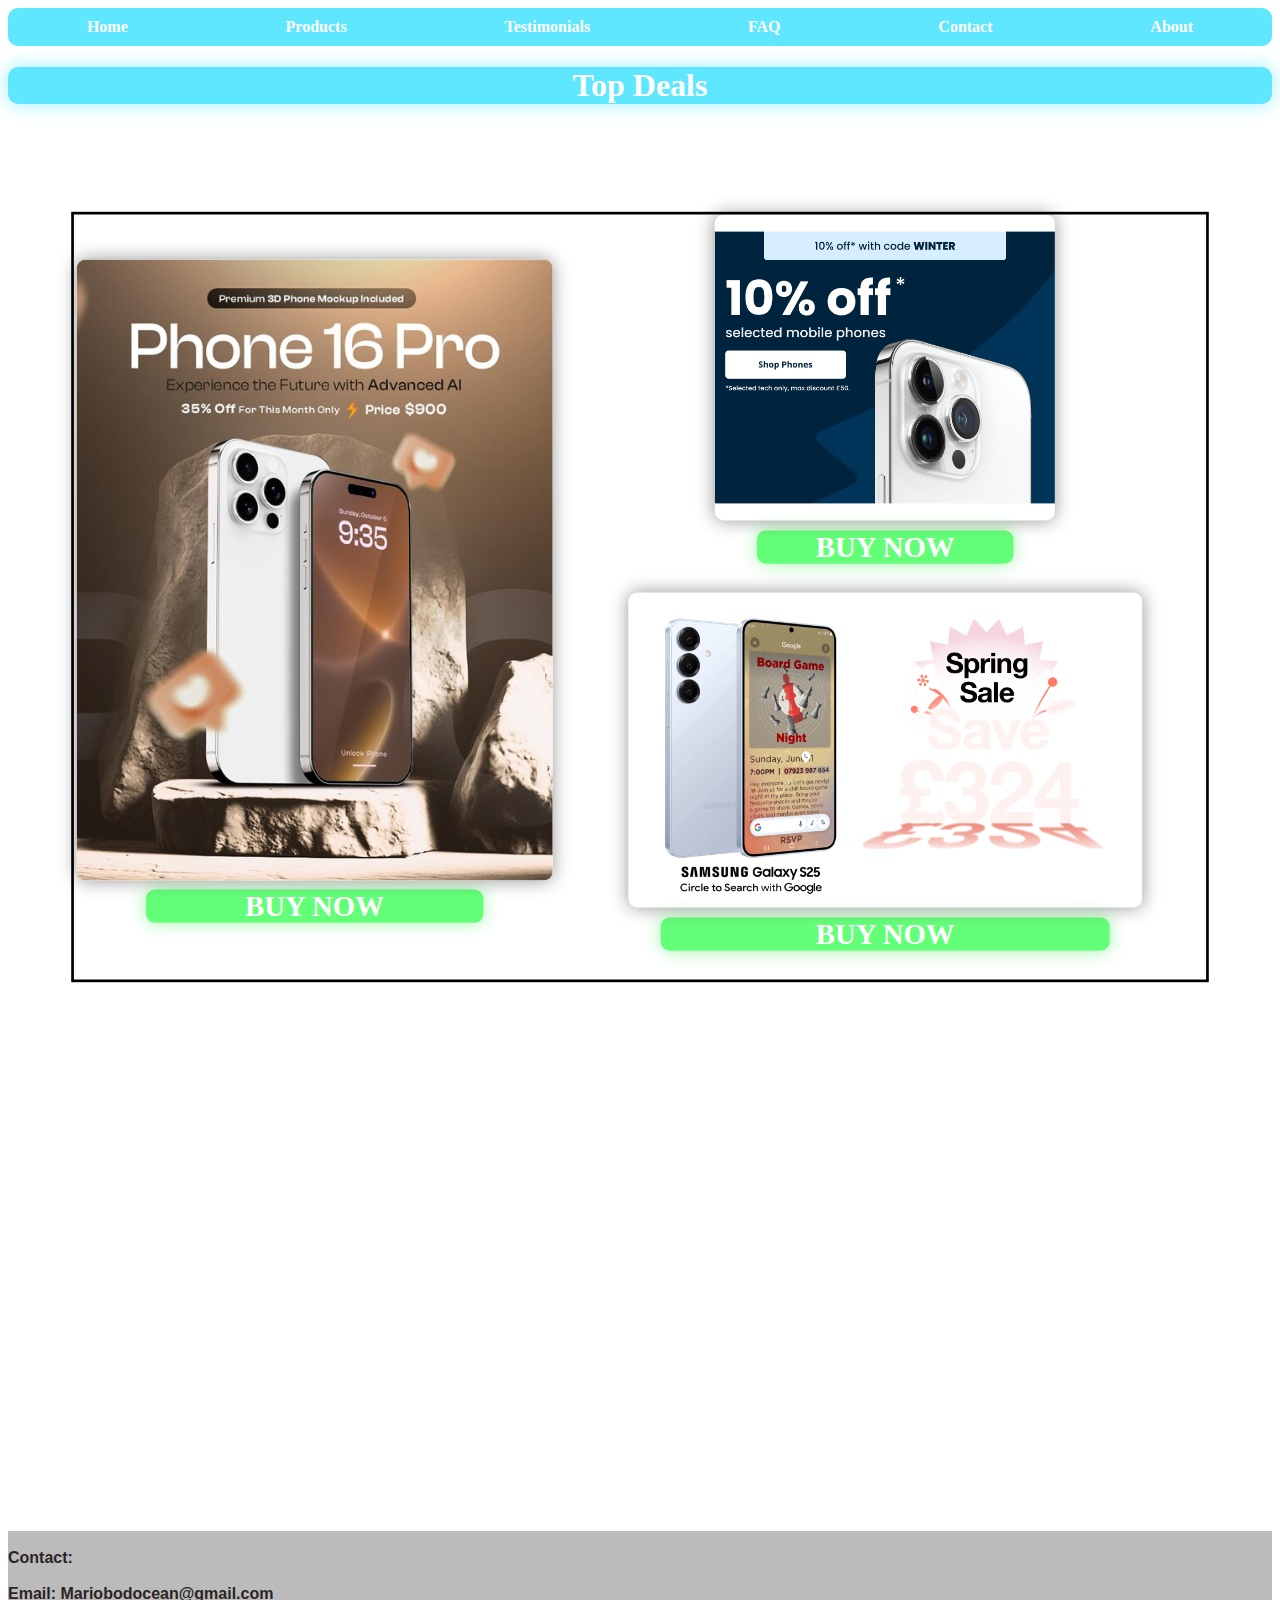
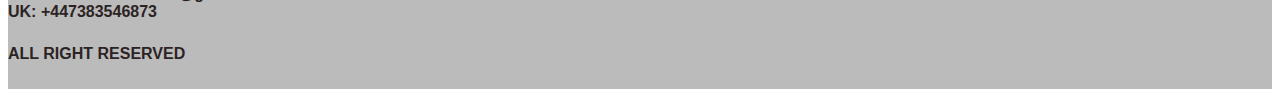
<file: index.html>
<!DOCTYPE html>
<html lang="en">
<head>
    <meta charset="UTF-8">
    <meta name="viewport" content="width=device-width, initial-scale=1.0">
    <link rel="stylesheet" href="index.css">
    <title>MobileWorldStation</title>
</head>
<body>

    <nav class="nav-bar">
        <button class="menu-toggle" onclick="toggleMenu()">☰&nbsp;&nbsp;&nbsp;&nbsp;&nbsp;&nbsp;&nbsp;    Mobile World Station</button>
        <ul class="menu">





          <li><a href="home.html">Home</a></li>
          <li><a href="products.html">Products</a></li>
          <li><a href="testimonials.html">Testimonials</a></li>
          <li><a href="faq.html">FAQ</a></li>
          <li><a href="contact.html">Contact</a></li>
          <li><a href="about.html">About</a></li>




        </ul>

        
      </nav>



      <div class="dealtitle">
        <h1>Top Deals</h1>
      </div>






    


      <div class="maincontainer">  <!-- start of maincontainer -->

        <div class="c1"> <!-- start of c1 -->

          <div class="container1"> <!-- start of container1 -->
          
            <a href="https://example.com">
              <img src="Assets/phone5.jpg" alt="iphone16proAd" class="image1">
          </a>
          
          
          </div> <!-- end of container1 -->
          
          <div class="dealbuynow"> <!-- start of dealbuynow -->
            <h1>BUY NOW</h1>
          </div> <!-- end of dealbuynow -->
          
          
                </div> <!-- end of c1 -->
          
          
          <div class="verticalcontainer"> <!-- start of verticalcontainer -->
          <div class="c2"> <!-- start of c2 -->
          
          <div class="container2">  <!-- start of container2 -->
          
            
            <a href="https://example.com">
              <img src="Assets/phone3.jpg" alt="iphone16proAd" class="image2">
          </a>
          
          </div> <!-- end of c2 -->

          <div class="dealbuynow2">
            <h1>BUY NOW</h1>
          </div> <!-- end of dealbuynow2 -->
          
          </div> <!-- end of container2 -->
          
          
          
          
           
          <div class="c3"> <!-- start of c3 -->

          <div class="container3"> <!-- start of container3 -->
          
            <a href="https://example.com">
              <img src="Assets/phone2.png" alt="iphone16proAd" class="image2">
          </a>
          
          </div> <!-- end of container3 -->
          
          <div class="dealbuynow3">
            <h1>BUY NOW</h1>
            
          </div>   <!-- end of dealbuynow3 -->
          
          </div> <!-- end of c3-->
        </div> <!-- end of verticalcontainer -->

      </div> <!-- end of maincontainer-->

























      

      <div class="footer">
        <p>  
              <br>
            Contact:
              <br>
              <br>
            Email: Mariobodocean@gmail.com
              <br>
             UK: +447383546873

        </p>
        <br>
        <p class="important">ALL RIGHT RESERVED</p>
      </div>













<script> 


  function toggleMenu() {
    const menu = document.querySelector('.menu');
    menu.classList.toggle('show');
  }


</script>

















     <!--smartphone, accessories, refusbrhied phones, top deals-->
</body>
</html>
</file>
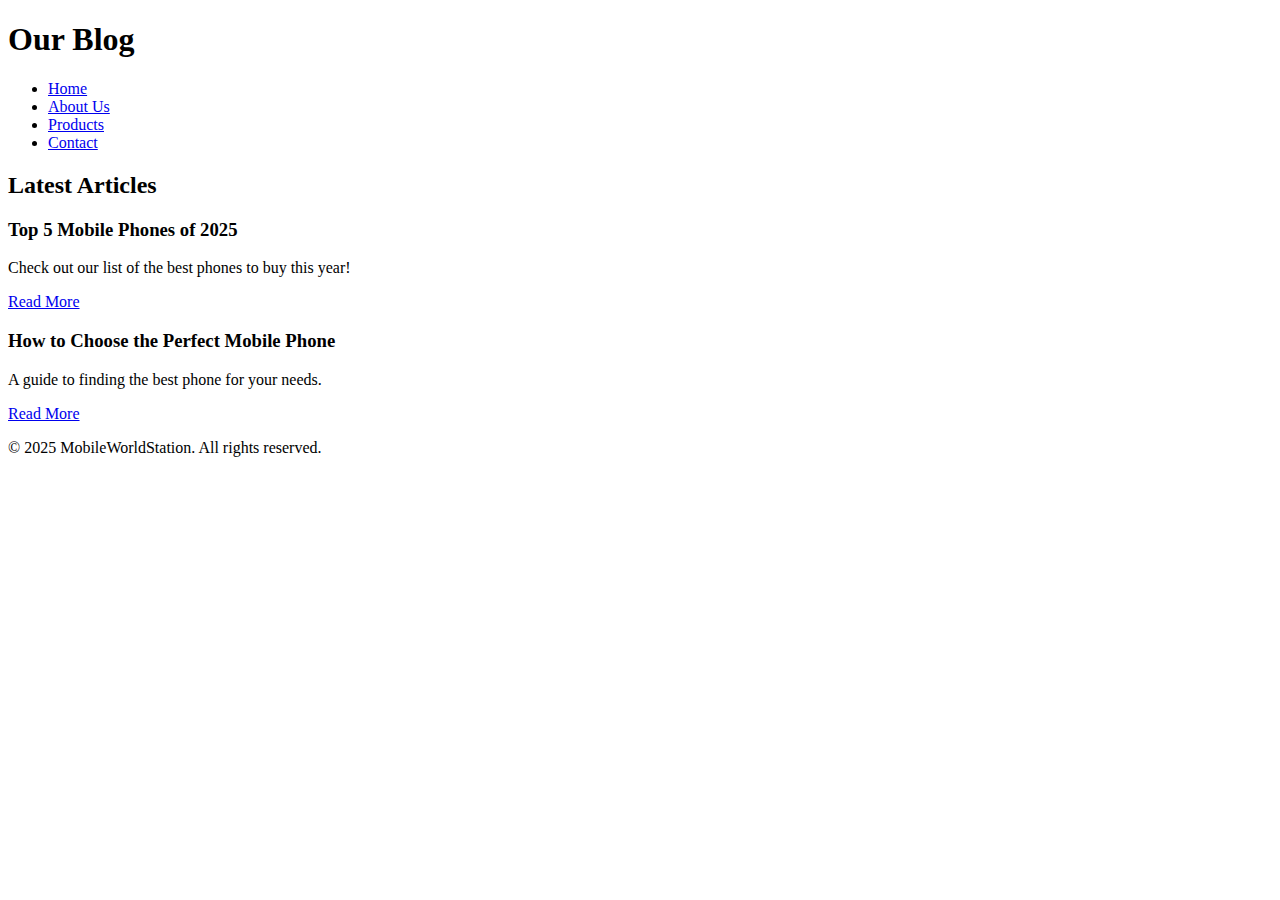
<file: blog.html>
<!DOCTYPE html>
<html lang="en">
<head>
  <meta charset="UTF-8">
  <meta name="viewport" content="width=device-width, initial-scale=1.0">
  <title>Blog - MobileWorldStation</title>
  <link rel="stylesheet" href="style.css">
</head>
<body>
  <header>
    <h1>Our Blog</h1>
    <nav>
      <ul>
        <li><a href="index.html">Home</a></li>
        <li><a href="about.html">About Us</a></li>
        <li><a href="products.html">Products</a></li>
        <li><a href="contact.html">Contact</a></li>
      </ul>
    </nav>
  </header>
  <main>
    <section>
      <h2>Latest Articles</h2>
      <article>
        <h3>Top 5 Mobile Phones of 2025</h3>
        <p>Check out our list of the best phones to buy this year!</p>
        <a href="#">Read More</a>
      </article>
      <article>
        <h3>How to Choose the Perfect Mobile Phone</h3>
        <p>A guide to finding the best phone for your needs.</p>
        <a href="#">Read More</a>
      </article>
    </section>
  </main>
  <footer>
    <p>&copy; 2025 MobileWorldStation. All rights reserved.</p>
  </footer>
</body>
</html>
</file>
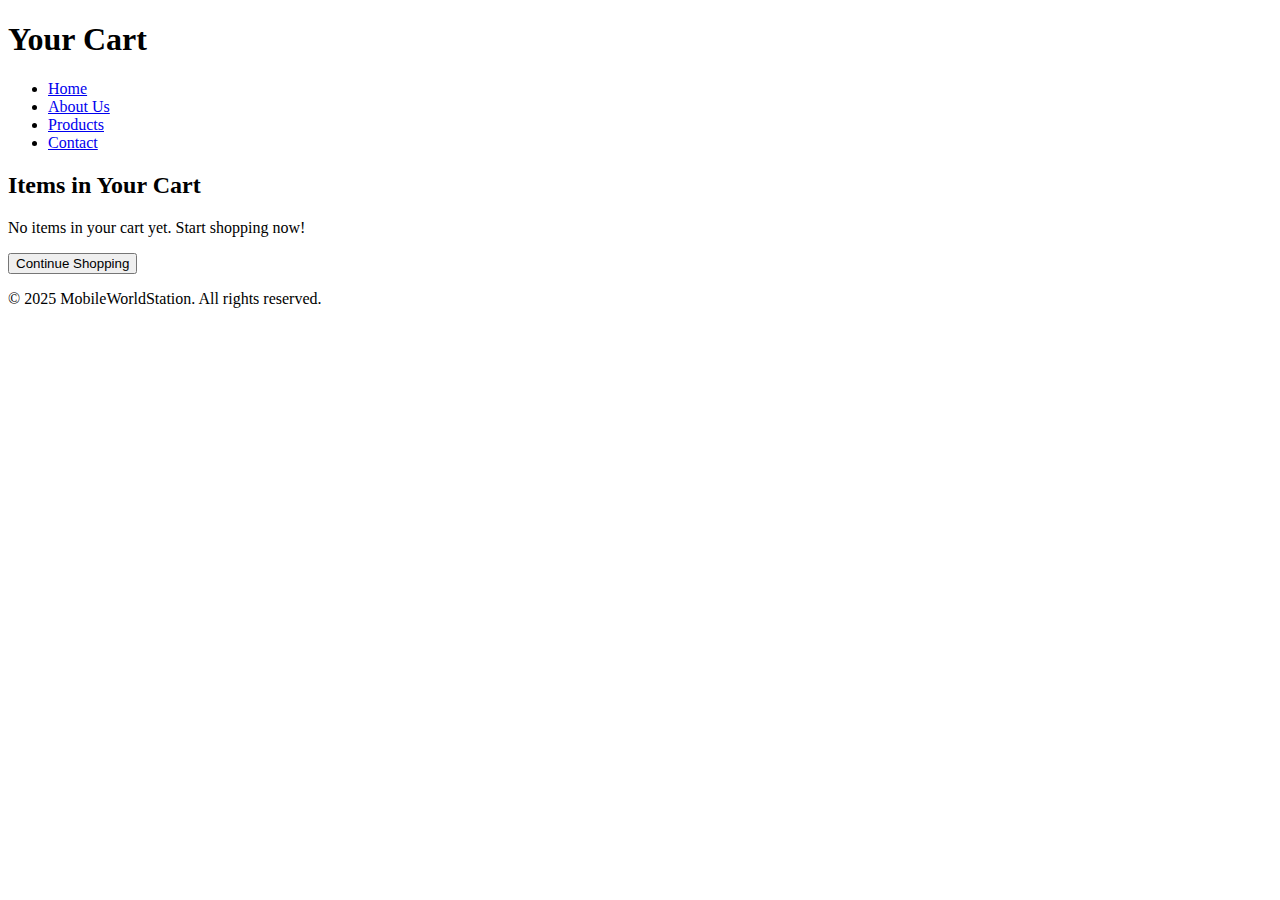
<file: cart.html>
<!DOCTYPE html>
<html lang="en">
<head>
  <meta charset="UTF-8">
  <meta name="viewport" content="width=device-width, initial-scale=1.0">
  <title>Cart - MobileWorldStation</title>
  <link rel="stylesheet" href="style.css">
</head>
<body>
  <header>
    <h1>Your Cart</h1>
    <nav>
      <ul>
        <li><a href="index.html">Home</a></li>
        <li><a href="about.html">About Us</a></li>
        <li><a href="products.html">Products</a></li>
        <li><a href="contact.html">Contact</a></li>
      </ul>
    </nav>
  </header>
  <main>
    <section>
      <h2>Items in Your Cart</h2>
      <p>No items in your cart yet. Start shopping now!</p>
      <button>Continue Shopping</button>
    </section>
  </main>
  <footer>
    <p>&copy; 2025 MobileWorldStation. All rights reserved.</p>
  </footer>
</body>
</html>
</file>
<file: index.css>
body { 

    background-color: #ffffff; 

}  



/* Base styles for the menu */
.menu {
  display: flex;
  list-style-type: none;
  margin: 0;
  padding: 0;
  justify-content: space-around;
  align-items: center;
  flex-direction: column; /* Default: stack items vertically */
  background-color: #00d9ffa1;
  border-radius: 10px;
  padding: 10px 0;
  /* Animation properties */
  max-height: 0; /* Initially hidden */
  overflow: hidden; /* Prevent content from overflowing */
  opacity: 0; /* Fully transparent */
  transition: max-height 0.5s ease, opacity 0.5s ease; /* Smooth transition */

}

.menu a {
  text-decoration: none; /* Remove underlines from links */
  color: white; /* Ensure the text color is visible */

}

.menu.show {
  max-height: 300px; /* Adjust based on the menu's content height */
  opacity: 1; /* Fully visible */

}

.menu-toggle {
  display: none; /* Hidden by default */
  background-color: #00d9ffa1;
  color: white;
  border: none;
  padding: 10px;
  font-size: 20px;
  cursor: pointer;
  border-radius: 5px;

}



/* Responsive styles for smaller screens */
@media only screen and (max-width: 320px) {
  .menu {
    display: flex; /* Ensure the menu is flexbox */
    flex-direction: column; /* Stack items vertically */
    margin-top: 15px;
  }

  .menu-toggle {
    display: block; /* Show the toggle button */
    width: 100%;
    text-align: left;

  }

.menu.show {
  max-height: 300px; /* Adjust based on the menu's content height */
  opacity: 1; /* Fully visible */
}
  .header {
    position: relative; /* Keeps the header in its original position */
    z-index: 1;

    border-radius: 10px;

    background-color: #00d9ffa1; /* Optional: remove background color */
    visibility: visible;
    width: 75%;

    padding: 10px; /* Add some padding for aesthetics */

    margin-top: -65px;
    margin-left: 60px; /* Center the header */
    height: 20px;


  }

  .header h1 {

    color: black;
    font-weight: bold;
    font-family: sans-serif;
    font-size: 22.9px;
    margin-top: 0;
  }

  .footer {
    position: relative; /* Default position */
    width: 100%;
    background-color: #00d9ffa1;
    color: rgb(44, 36, 36);

    padding: 10px 0;
    margin-top: 40%; /* Push the footer to the bottom of the page if content is short */


  }

  .footer p { /* the text of the footer */


    margin-top:  -10px;

    font-family: sans-serif;
    font-weight: 600;


  }

  .important {
    text-align: center;
    margin-bottom: -5px;
    font-size: 15px;
    font-family: monospace;
  }



  .container1 {

    width: 80%;
    height: 300px;
    margin: 0 auto; /* Center the container */
    margin-bottom: 50px;

  }


  .image1 {

    width: 100%;
    height: 100%;
    object-fit: cover; /* Ensure the image covers the entire container */
    border-radius: 10px; /* Optional: add rounded corners */
    box-shadow: 0px 0px 20px rgba(0, 0, 0, 0.4); /* Green glow */
  }

  .c1 {

    height: 380px;
    margin-bottom:  20px;

  }


  .c2 {
    width: 100%;

    height: 300px;
    margin-bottom:  20px;

  }

  .container2 {

    width: 90% !important;
    height: 40%;

    margin: 0 auto; /* Center the container */


  }



  .image2 {

    width: 100%;
    height: 100%;
    object-fit: contain; /* Ensure the image covers the entire container */
    border-radius: 10px; /* Optional: add rounded corners */
    box-shadow: 0px 0px 20px rgba(0, 0, 0, 0.4);

  }



  .c3 {

    height: 220px;
    margin-bottom: 0px;

  }

  .container3 {

    width: 80%;
    height: 210px;

    margin: 0 auto; /* Center the container */

  }



  .image3 {

    width: 100%;
    height: 100%;
    object-fit: contain; /* Ensure the image covers the entire container */
    border-radius: 10px; /* Optional: add rounded corners */
    box-shadow: 0px 0px 20px rgba(0, 0, 0, 0.4);
  }



.dealbuynow {

    background-color:#09ff2aa1 ;
    width: 70%;
    text-align: center;
    margin-left: auto;
    margin-top: -40px;
    margin-right: auto;
    margin-bottom: 65px;
    border-radius: 10px;
    color: white;
    box-shadow: 0px 0px 20px rgba(19, 233, 47, 0.4);


}

.dealbuynow2 {

  background-color:#09ff2aa1 ;
  width: 70%;
  text-align: center;
  margin-left: auto;
  margin-top: -40px;
  margin-right: auto;
  margin-bottom: 65px;
  border-radius: 10px;
  color: white;
  box-shadow: 0px 0px 20px rgba(19, 233, 47, 0.4);


}
.dealbuynow3 {

  background-color:#09ff2aa1 ;
  width: 70%;
  text-align: center;
  margin-left: auto;
  margin-top: -62px;
  margin-right: auto;
  margin-bottom: 65px;
  border-radius: 10px;
  color: white;
  box-shadow: 0px 0px 20px rgba(19, 233, 47, 0.4);


}
 .dealtitle {
  background-color:#00d9ffa1 ;
  width: 100%;
  text-align: center;
  margin-bottom: 65px;
  border-radius: 10px;
  color: white;
  box-shadow: 0px 0px 20px rgba(0, 217, 255, 0.4);
 }

.maincontainer {

  display: flex;
  flex-direction: column;
}

.verticalcontainer {
  display: hidden; /* Hide the vertical container by default */
}

}



@media only screen and (max-width: 375px) {

  .menu {
    display: flex; /* Ensure the menu is flexbox */
    flex-direction: column; /* Stack items vertically */
    margin-top: 15px;
  }

  .menu-toggle {
    display: block; /* Show the toggle button */
    width: 100%;
    text-align: left;

  }

.menu.show {
  max-height: 300px; /* Adjust based on the menu's content height */
  opacity: 1; /* Fully visible */
}
  .header {
    position: relative; /* Keeps the header in its original position */
    z-index: 1;

    border-radius: 10px;

    background-color: #00d9ffa1; /* Optional: remove background color */
    visibility: visible;
    width: 75%;

    padding: 10px; /* Add some padding for aesthetics */

    margin-top: -65px;
    margin-left: 60px; /* Center the header */
    height: 20px


  }

  .header h1 {

    color: black;
    font-weight: bold;
    font-family: sans-serif;
    font-size: 22.9px;
    margin-top: 0;
  }

  .footer {
    position: relative; /* Default position */
    width: 100%;
    background-color: #00d9ffa1;
    color: rgb(44, 36, 36);

    padding: 10px 0;
    margin-top: 40%; /* Push the footer to the bottom of the page if content is short */


  }

  .footer p { /* the text of the footer */


    margin-top:  -10px;

    font-family: sans-serif;
    font-weight: 600;


  }

  .important {
    text-align: center;
    margin-bottom: -5px;
    font-size: 15px;
    font-family: monospace;
  }



  .container1 {

    width: 80%;
    height: 300px;
    margin: 0 auto; /* Center the container */
    margin-bottom: 50px;

  }


  .image1 {

    width: 100%;
    height: 100%;
    object-fit: cover; /* Ensure the image covers the entire container */
    border-radius: 10px; /* Optional: add rounded corners */
    box-shadow: 0px 0px 20px rgba(0, 0, 0, 0.4); /* Green glow */
  }

  .c1 {

    height: 380px;
    margin-bottom:  20px;
  }


  .c2 {

    width: 100%;
    height: 300px;
    margin-bottom:  20px;

  }

  .container2 {


    height: 250px;
    width: 50%;
    margin: 0 auto; /* Center the container */


  }



  .image2 {

    width: 100%;
    height: 100%;
    object-fit: contain;  /* Ensure the image covers the entire container */
    border-radius: 10px; /* Optional: add rounded corners */
    box-shadow: 0px 0px 20px rgba(0, 0, 0, 0.4);


  }



  .c3 {

    height: 270px;
    margin-bottom: 0px;
  }

  .container3 {

    width: 80%;
    height: 210px;

    margin: 0 auto; /* Center the container */

  }



  .image3 {

    width: 100%;
    height: 100%;
    object-fit: contain; /* Ensure the image covers the entire container */
    border-radius: 10px; /* Optional: add rounded corners */
    box-shadow: 0px 0px 20px rgba(0, 0, 0, 0.4);
  }



.dealbuynow {

    background-color:#09ff2aa1 ;
    width: 70%;
    text-align: center;
    margin-left: auto;
    margin-top: -40px;
    margin-right: auto;
    margin-bottom: 65px;
    border-radius: 10px;
    color: white;
    box-shadow: 0px 0px 20px rgba(19, 233, 47, 0.4);


}

.dealbuynow2 {

  background-color:#09ff2aa1 ;
  width: 70%;
  text-align: center;
  margin-left: auto;
  margin-top: -10px;
  margin-right: auto;
  margin-bottom: 65px;
  border-radius: 10px;
  color: white;
  box-shadow: 0px 0px 20px rgba(19, 233, 47, 0.4);


}
.dealbuynow3 {

  background-color:#09ff2aa1 ;
  width: 70%;
  text-align: center;
  margin-left: auto;
  margin-top: -10px;
  margin-right: auto;
  margin-bottom: 65px;
  border-radius: 10px;
  color: white;
  box-shadow: 0px 0px 20px rgba(19, 233, 47, 0.4);


}
 .dealtitle {
  background-color:#00d9ffa1 ;
  width: 100%;
  text-align: center;
  margin-bottom: 65px;
  border-radius: 10px;
  color: white;
  box-shadow: 0px 0px 20px rgba(0, 217, 255, 0.4);
 }




 .maincontainer {

  display: flex;
  flex-direction: column;
}


.verticalcontainer {
  display: hidden; /* Hide the vertical container by default */
}


}









@media only screen and (max-width: 430px) {

  .menu {
    display: flex; /* Ensure the menu is flexbox */
    flex-direction: column; /* Stack items vertically */
    margin-top: 15px;
  }

  .menu-toggle {
    display: block; /* Show the toggle button */
    width: 100%;
    text-align: left;

  }

.menu.show {
  max-height: 300px; /* Adjust based on the menu's content height */
  opacity: 1; /* Fully visible */
}
  .header {
    position: relative; /* Keeps the header in its original position */
    z-index: 1;

    border-radius: 10px;

    background-color: #00d9ffa1; /* Optional: remove background color */
    visibility: visible;
    width: 75%;

    padding: 10px; /* Add some padding for aesthetics */

    margin-top: -65px;
    margin-left: 60px; /* Center the header */
    height: 20px


  }

  .header h1 {

    color: black;
    font-weight: bold;
    font-family: sans-serif;
    font-size: 22.9px;
    margin-top: 0;
  }

  .footer {
    position: relative; /* Default position */
    width: 100%;
    background-color: #00d9ffa1;
    color: rgb(44, 36, 36);

    padding: 10px 0;
    margin-top: 40%; /* Push the footer to the bottom of the page if content is short */


  }

  .footer p { /* the text of the footer */


    margin-top:  -10px;

    font-family: sans-serif;
    font-weight: 600;


  }

  .important {
    text-align: center;
    margin-bottom: -5px;
    font-size: 15px;
    font-family: monospace;
  }



  .container1 {

    width: 80%;
    height: 300px;
    margin: 0 auto; /* Center the container */
    margin-bottom: 50px;

  }


  .image1 {

    width: 100%;
    height: 100%;
    object-fit: cover; /* Ensure the image covers the entire container */
    border-radius: 10px; /* Optional: add rounded corners */
    box-shadow: 0px 0px 20px rgba(0, 0, 0, 0.4); /* Green glow */
  }

  .c1 {

    height: 380px;
    margin-bottom:  20px;
  }


  .c2 {


    margin-bottom:  20px;
  }

  .container2 {

    width: 90%;
    height: 240px;

    margin: 0 auto; /* Center the container */


  }



  .image2 {

    width: 100%;
    height: 100%;
    object-fit: cover;  /* Ensure the image covers the entire container */
    border-radius: 10px; /* Optional: add rounded corners */
    box-shadow: 0px 0px 20px rgba(0, 0, 0, 0.4);

  }



  .c3 {

    height: 270px;
    margin-bottom: 0px;
  }

  .container3 {

    width: 80%;
    height: 210px;

    margin: 0 auto; /* Center the container */

  }



  .image3 {

    width: 100%;
    height: 100%;
    object-fit: contain; /* Ensure the image covers the entire container */
    border-radius: 10px; /* Optional: add rounded corners */
    box-shadow: 0px 0px 20px rgba(0, 0, 0, 0.4);
  }



.dealbuynow {

    background-color:#09ff2aa1 ;
    width: 70%;
    text-align: center;
    margin-left: auto;
    margin-top: -40px;
    margin-right: auto;
    margin-bottom: 65px;
    border-radius: 10px;
    color: white;
    box-shadow: 0px 0px 20px rgba(19, 233, 47, 0.4);


}

.dealbuynow2 {

  background-color:#09ff2aa1 ;
  width: 70%;
  text-align: center;
  margin-left: auto;
  margin-top: -10px;
  margin-right: auto;
  margin-bottom: 65px;
  border-radius: 10px;
  color: white;
  box-shadow: 0px 0px 20px rgba(19, 233, 47, 0.4);


}
.dealbuynow3 {

  background-color:#09ff2aa1 ;
  width: 70%;
  text-align: center;
  margin-left: auto;
  margin-top: -10px;
  margin-right: auto;
  margin-bottom: 65px;
  border-radius: 10px;
  color: white;
  box-shadow: 0px 0px 20px rgba(19, 233, 47, 0.4);


}
 .dealtitle {
  background-color:#00d9ffa1 ;
  width: 100%;
  text-align: center;
  margin-bottom: 65px;
  border-radius: 10px;
  color: white;
  box-shadow: 0px 0px 20px rgba(0, 217, 255, 0.4);
 }


 .maincontainer {

  display: flex;
  flex-direction: column;
}
.verticalcontainer {
  display: hidden; /* Hide the vertical container by default */
}

   }


   @media only screen and (min-width: 426px) and (max-width: 768px)  {


    .menu {
      display: flex; /* Ensure the menu is flexbox */
      flex-direction: column; /* Stack items vertically */
      margin-top: 15px;
    }

    .menu-toggle {
      display: block; /* Show the toggle button */
      width: 100%;
      text-align: left;

    }

  .menu.show {
    max-height: 300px; /* Adjust based on the menu's content height */
    opacity: 1; /* Fully visible */
  }
    .header {
      position: relative; /* Keeps the header in its original position */
      z-index: 1;

      border-radius: 10px;

      background-color: #00d9ffa1; /* Optional: remove background color */
      visibility: visible;
      width: 75%;

      padding: 10px; /* Add some padding for aesthetics */

      margin-top: -65px;
      margin-left: 60px; /* Center the header */
      height: 20px


    }

    .header h1 {

      color: black;
      font-weight: bold;
      font-family: sans-serif;
      font-size: 22.9px;
      margin-top: 0;
    }

    .footer {
      position: relative; /* Default position */
      width: 100%;
      background-color: #00d9ffa1;
      color: rgb(44, 36, 36);

      padding: 10px 0;
      margin-top: 40%; /* Push the footer to the bottom of the page if content is short */


    }

    .footer p { /* the text of the footer */


      margin-top:  -10px;

      font-family: sans-serif;
      font-weight: 600;


    }

    .important {
      text-align: center;
      margin-bottom: -5px;
      font-size: 15px;
      font-family: monospace;
    }



    .container1 {

      width: 80%;
      height: px;
      margin: 0 auto; /* Center the container */
      margin-bottom: 50px;

    }


    .image1 {

      width: 100%;
      height: 100%;
      object-fit: cover; /* Ensure the image covers the entire container */
      border-radius: 10px; /* Optional: add rounded corners */
      box-shadow: 0px 0px 20px rgba(0, 0, 0, 0.4); /* Green glow */
    }

    .c1 {

      height: 730px;
      margin-bottom:  100px;
    }


    .c2 {


      margin-bottom:  100px;

      height: 620px;
    }

    .container2 {

      width: 87%;
      height: 520px;

      margin: 0 auto; /* Center the container */


    }



    .image2 {

      width: 100%;
      height: 100%;
      object-fit: contain;  /* Ensure the image covers the entire container */
      border-radius: 10px; /* Optional: add rounded corners */
      box-shadow: 0px 0px 20px rgba(0, 0, 0, 0.4);

    }



    .c3 {

      height: 600px;
      margin-bottom: 0px;
    }

    .container3 {

      width: 80%;
      height: 500px;

      margin: 0 auto; /* Center the container */

    }



    .image3 {

      width: 100%;
      height: 100%;
      object-fit: contain; /* Ensure the image covers the entire container */
      border-radius: 10px; /* Optional: add rounded corners */
      box-shadow: 0px 0px 20px rgba(0, 0, 0, 0.4);
    }



  .dealbuynow {

      background-color:#09ff2aa1 ;
      width: 70%;
      text-align: center;
      margin-left: auto;
      margin-top: -40px;
      margin-right: auto;
      margin-bottom: 65px;
      border-radius: 10px;
      color: white;
      box-shadow: 0px 0px 20px rgba(19, 233, 47, 0.4);


  }

  .dealbuynow2 {

    background-color:#09ff2aa1 ;
    width: 70%;
    text-align: center;
    margin-left: auto;
    margin-top: -10px;
    margin-right: auto;
    margin-bottom: 65px;
    border-radius: 10px;
    color: white;
    box-shadow: 0px 0px 20px rgba(19, 233, 47, 0.4);


  }
  .dealbuynow3 {

    background-color:#09ff2aa1 ;
    width: 70%;
    text-align: center;
    margin-left: auto;
    margin-top: -10px;
    margin-right: auto;
    margin-bottom: 65px;
    border-radius: 10px;
    color: white;
    box-shadow: 0px 0px 20px rgba(19, 233, 47, 0.4);


  }
   .dealtitle {
    background-color:#00d9ffa1 ;
    width: 100%;
    text-align: center;
    margin-bottom: 65px;
    border-radius: 10px;
    color: white;
    box-shadow: 0px 0px 20px rgba(0, 217, 255, 0.4);
   }

   .maincontainer {

    display: flex;
    flex-direction: column;

  }
  .verticalcontainer {
    display: hidden; /* Hide the vertical container by default */
  }

  }



/* Styles for larger screens */
@media only screen and (min-width: 769px) and (max-width: 1024px) {
  .menu {
    display: flex; /* Ensure the menu is flexbox */
    flex-direction: row; /* Arrange items horizontally */
    justify-content: space-around; /* Space items evenly */
    max-height: none; /* Remove height restriction */
    opacity: 1; /* Fully visible */
    background-color: #00d9ffa1; /* Optional: remove background color */
    padding: 1; /* Optional: remove padding */
  }




  .menu a {
    text-decoration: none; /* Remove underlines from links */
    color: white; /* Ensure the text color is visible */
    font-weight: bold;
  }



  .menu-toggle {
    display: none; /* Hide the toggle button */


  }
  .header {
    border-style: solid;
    visibility: hidden;
  }

  .container1 {

    width: 99%;
    height: 92%;
    margin: 0 auto; /* Center the container */
    margin-bottom: 50px;

  }


  .image1 {

    width: 100%;
    height: 100%;
    object-fit: cover; /* Ensure the image covers the entire container */
    border-radius: 10px; /* Optional: add rounded corners */
    box-shadow: 0px 0px 20px rgba(0, 0, 0, 0.4); /* Green glow */
  }

  .c1 {

    height: 750px;

    width: 60%;
    scale: 1;
  }


  .c2 {

    width: 100%;


    height: 380px;
    margin-bottom: 40px;
  }

  .container2 {

    width: 74.5%;
    height: 340px;

    margin: 0 auto; /* Center the container */


    scale: 1;
  }



  .image2 {

    width: 100%;
    height: 100%;
    object-fit: contain;  /* Ensure the image covers the entire container */
    border-radius: 10px; /* Optional: add rounded corners */
    box-shadow: 0px 0px 20px rgba(0, 0, 0, 0.4);

  }



  .c3 {

    height: 430px;
    width: 100%;
  }

  .container3 {

    width: 100%;
    height: 350px;

    margin: 0 auto; /* Center the container */

  }



  .image3 {

    width: 100%;
    height: 100%;
    object-fit: contain; /* Ensure the image covers the entire container */
    border-radius: 10px; /* Optional: add rounded corners */
    box-shadow: 0px 0px 20px rgba(0, 0, 0, 0.4);
  }



.dealbuynow {

    background-color:#09ff2aa1 ;
    width: 70%;
    text-align: center;
    margin-left: auto;
    margin-top: -40px;
    margin-right: auto;
    margin-bottom: 65px;
    border-radius: 10px;
    color: white;
    box-shadow: 0px 0px 20px rgba(19, 233, 47, 0.4);


}

.dealbuynow2 {

  background-color:#09ff2aa1 ;
  width: 80%;
  text-align: center;
  margin-left: auto;
  margin-top: -10px;
  margin-right: auto;
  margin-bottom: 65px;
  border-radius: 10px;
  color: white;
  box-shadow: 0px 0px 20px rgba(19, 233, 47, 0.4);

}
.dealbuynow3 {

  background-color:#09ff2aa1 ;
  width: 70%;
  text-align: center;
  margin-left: auto;
  margin-top: -10px;
  margin-right: auto;
  margin-bottom: 65px;
  border-radius: 10px;
  color: white;
  box-shadow: 0px 0px 20px rgba(19, 233, 47, 0.4);


}

.dealtitle {
  background-color:#00d9ffa1 ;
  width: 100%;
  text-align: center;
  margin-bottom: 65px;
  border-radius: 10px;
  color: white;
  box-shadow: 0px 0px 20px rgba(0, 217, 255, 0.4);
 }
 .maincontainer {

  display: flex;
  justify-content: space-around;
  align-items: center;
  gap: 10px;
  scale: 0.9;

 .verticalcontainer {

  display: flex; /* Show the vertical container */
  flex-direction: column; /* Stack items vertically */
  width: 80%;
  align-items: center;


}
 }
.footer {
  position: relative; /* Default position */
  width: 100%;
  background-color: #bbbbbb;
  color: rgb(44, 36, 36);

  padding: 10px 0;
  margin-top: 40%; /* Push the footer to the bottom of the page if content is short */


}

.footer p { /* the text of the footer */


  margin-top:  -10px;

  font-family: sans-serif;
  font-weight: 600;


}

}

@media only screen and (min-width: 1025px) and (max-width: 1440px) {



  .menu {
    display: flex; /* Ensure the menu is flexbox */
    flex-direction: row; /* Arrange items horizontally */
    justify-content: space-around; /* Space items evenly */
    max-height: none; /* Remove height restriction */
    opacity: 1; /* Fully visible */
    background-color: #00d9ffa1; /* Optional: remove background color */
    padding: 1; /* Optional: remove padding */
  }




  .menu a {
    text-decoration: none; /* Remove underlines from links */
    color: white; /* Ensure the text color is visible */
    font-weight: bold;
  }



  .menu-toggle {
    display: none; /* Hide the toggle button */


  }
  .header {
    border-style: solid;
    visibility: hidden;
  }

  .container1 {

    width: 99%;
    height: 92%;
    margin: 0 auto; /* Center the container */
    margin-bottom: 50px;

  }


  .image1 {

    width: 100%;
    height: 100%;
    object-fit: cover; /* Ensure the image covers the entire container */
    border-radius: 10px; /* Optional: add rounded corners */
    box-shadow: 0px 0px 20px rgba(0, 0, 0, 0.4); /* Green glow */
  }

  .c1 {

    height: 750px;

    width: 60%;
    scale: 1;
  }


  .c2 {

    width: 100%;


    height: 380px;
    margin-bottom: 40px;
  }

  .container2 {

    width: 53%;
    height: 340px;

    margin: 0 auto; /* Center the container */


    scale: 1;
  }



  .image2 {

    width: 100%;
    height: 100%;
    object-fit: contain;  /* Ensure the image covers the entire container */
    border-radius: 10px; /* Optional: add rounded corners */
    box-shadow: 0px 0px 20px rgba(0, 0, 0, 0.4);

  }



  .c3 {

    height: 430px;
    width: 100%;
  }

  .container3 {

    width: 80%;
    height: 350px;

    margin: 0 auto; /* Center the container */

  }



  .image3 {

    width: 100%;
    height: 100%;
    object-fit: contain; /* Ensure the image covers the entire container */
    border-radius: 10px; /* Optional: add rounded corners */
    box-shadow: 0px 0px 20px rgba(0, 0, 0, 0.4);
  }



.dealbuynow {

    background-color:#09ff2aa1 ;
    width: 70%;
    text-align: center;
    margin-left: auto;
    margin-top: -40px;
    margin-right: auto;
    margin-bottom: 65px;
    border-radius: 10px;
    color: white;
    box-shadow: 0px 0px 20px rgba(19, 233, 47, 0.4);


}

.dealbuynow2 {

  background-color:#09ff2aa1 ;
  width: 40%;
  text-align: center;
  margin-left: auto;
  margin-top: -10px;
  margin-right: auto;
  margin-bottom: 65px;
  border-radius: 10px;
  color: white;
  box-shadow: 0px 0px 20px rgba(19, 233, 47, 0.4);

}
.dealbuynow3 {

  background-color:#09ff2aa1 ;
  width: 70%;
  text-align: center;
  margin-left: auto;
  margin-top: -10px;
  margin-right: auto;
  margin-bottom: 65px;
  border-radius: 10px;
  color: white;
  box-shadow: 0px 0px 20px rgba(19, 233, 47, 0.4);


}

.dealtitle {
  background-color:#00d9ffa1 ;
  width: 100%;
  text-align: center;
  margin-bottom: 65px;
  border-radius: 10px;
  color: white;
  box-shadow: 0px 0px 20px rgba(0, 217, 255, 0.4);
 }
 .maincontainer {

  display: flex;
  justify-content: space-around;
  align-items: center;
  gap: 10px;
  border-style: solid;
  scale: 0.9;
 }

 .verticalcontainer {

  display: flex; /* Show the vertical container */
  flex-direction: column; /* Stack items vertically */
  width: 80%;
  align-items: center;


}

.footer {
  position: relative; /* Default position */
  width: 100%;
  background-color: #bbbbbb;
  color: rgb(44, 36, 36);

  padding: 10px 0;
  margin-top: 40%; /* Push the footer to the bottom of the page if content is short */


}

.footer p { /* the text of the footer */


  margin-top:  -10px;

  font-family: sans-serif;
  font-weight: 600;


}






}


@media only screen and (min-width: 1441px) and (max-width: 2560px) { 





  .menu {
    display: flex; /* Ensure the menu is flexbox */
    flex-direction: row; /* Arrange items horizontally */
    justify-content: space-around; /* Space items evenly */
    max-height: none; /* Remove height restriction */
    opacity: 1; /* Fully visible */
    background-color: #00d9ffa1; /* Optional: remove background color */
    padding: 1; /* Optional: remove padding */
  }




  .menu a {
    text-decoration: none; /* Remove underlines from links */
    color: white; /* Ensure the text color is visible */
    font-weight: bold;
  }



  .menu-toggle {
    display: none; /* Hide the toggle button */


  }
  .header {
    border-style: solid;
    visibility: hidden;
  }

  .container1 {

    width: 99%;
    height: 92%;
    margin: 0 auto; /* Center the container */
    margin-bottom: 50px;

  }


  .image1 {

    width: 100%;
    height: 100%;
    object-fit: cover; /* Ensure the image covers the entire container */
    border-radius: 10px; /* Optional: add rounded corners */
    box-shadow: 0px 0px 20px rgba(0, 0, 0, 0.4); /* Green glow */
  }

  .c1 {

    height: 750px;

    width: 60%;
    scale: 1;
  }


  .c2 {

    width: 100%;


    height: 380px;
    margin-bottom: 40px;
  }

  .container2 {

    width: 60%;
    height: 340px;

    margin: 0 auto; /* Center the container */


    scale: 1;
  }



  .image2 {

    width: 100%;
    height: 100%;
    object-fit: contain;  /* Ensure the image covers the entire container */
    border-radius: 10px; /* Optional: add rounded corners */
    box-shadow: 0px 0px 20px rgba(0, 0, 0, 0.4);

  }



  .c3 {

    height: 430px;
    width: 100%;
  }

  .container3 {

    width: 80%;
    height: 350px;

    margin: 0 auto; /* Center the container */

  }



  .image3 {

    width: 100%;
    height: 100%;
    object-fit: contain; /* Ensure the image covers the entire container */
    border-radius: 10px; /* Optional: add rounded corners */
    box-shadow: 0px 0px 20px rgba(0, 0, 0, 0.4);
  }



.dealbuynow {

    background-color:#09ff2aa1 ;
    width: 70%;
    text-align: center;
    margin-left: auto;
    margin-top: -40px;
    margin-right: auto;
    margin-bottom: 65px;
    border-radius: 10px;
    color: white;
    box-shadow: 0px 0px 20px rgba(19, 233, 47, 0.4);


}

.dealbuynow2 {

  background-color:#09ff2aa1 ;
  width: 40%;
  text-align: center;
  margin-left: auto;
  margin-top: -10px;
  margin-right: auto;
  margin-bottom: 65px;
  border-radius: 10px;
  color: white;
  box-shadow: 0px 0px 20px rgba(19, 233, 47, 0.4);

}
.dealbuynow3 {

  background-color:#09ff2aa1 ;
  width: 70%;
  text-align: center;
  margin-left: auto;
  margin-top: -10px;
  margin-right: auto;
  margin-bottom: 65px;
  border-radius: 10px;
  color: white;
  box-shadow: 0px 0px 20px rgba(19, 233, 47, 0.4);


}

.dealtitle {
  background-color:#00d9ffa1 ;
  width: 60%;
  text-align: center;
  margin-bottom: 200px;
  margin-top: 80px;
  margin-left: auto;
  margin-right: auto;
  border-radius: 10px;
  color: white;
  box-shadow: 0px 0px 20px rgba(0, 217, 255, 0.4);
  height: 100px;
  padding-top: 20px;
 }
 .maincontainer {

  display: flex;
  justify-content: space-around;
  align-items: center;
  gap: 5px;

  scale: 1;
  width: 60%;
  margin-left: auto;
  margin-right: auto;
 }

 .verticalcontainer {

  display: flex; /* Show the vertical container */
  flex-direction: column; /* Stack items vertically */
  width: 100%;
  align-items: center;


}

.footer {
  position: relative; /* Default position */
  width: 100%;
  background-color: #bbbbbb;
  color: rgb(44, 36, 36);

  padding: 10px 0;
  margin-top: 40%; /* Push the footer to the bottom of the page if content is short */


}

.footer p { /* the text of the footer */


  margin-top:  -10px;

  font-family: sans-serif;
  font-weight: 600;


}








}
</file>
<file: style.css>
body { 

  background-color: #ffffff; 

}  


/* Base styles for the menu */
.menu {
display: flex;
list-style-type: none;
margin: 0;
padding: 0;
justify-content: space-around;
align-items: center;
flex-direction: column; /* Default: stack items vertically */
background-color: #00d9ffa1;
border-radius: 10px;
padding: 10px 0;
/* Animation properties */
max-height: 0; /* Initially hidden */
overflow: hidden; /* Prevent content from overflowing */
opacity: 0; /* Fully transparent */
transition: max-height 0.5s ease, opacity 0.5s ease; /* Smooth transition */

}

.menu a {
text-decoration: none; /* Remove underlines from links */
color: white; /* Ensure the text color is visible */

}

.menu.show {
max-height: 300px; /* Adjust based on the menu's content height */
opacity: 1; /* Fully visible */

}

.menu-toggle {
display: none; /* Hidden by default */
background-color: #00d9ffa1;
color: white;
border: none;
padding: 10px;
font-size: 20px;
cursor: pointer;
border-radius: 5px;

}



/* Responsive styles for smaller screens */
@media only screen and (max-width: 768px) {
.menu {
  display: flex; /* Ensure the menu is flexbox */
  flex-direction: column; /* Stack items vertically */
  margin-top: 15px;
}

.menu-toggle {
  display: block; /* Show the toggle button */
  width: 100%;
  text-align: left;

}

.menu.show {
max-height: 300px; /* Adjust based on the menu's content height */
opacity: 1; /* Fully visible */
}
.header {
  position: relative; /* Keeps the header in its original position */
  z-index: 1;
  
  border-radius: 10px;

  background-color: #00d9ffa1; /* Optional: remove background color */
  visibility: visible;
  width: 75%;
 
  padding: 10px; /* Add some padding for aesthetics */
 
  margin-top: -65px;
  margin-left: 60px; /* Center the header */
  height: 20px
  

}

.header h1 {

  color: black;
  font-weight: bold;
  font-family: sans-serif;
  font-size: 22.9px;
  margin-top: 0;
}

.footer {
  position: relative; /* Default position */
  width: 100%;
  background-color: #00d9ffa1;
  color: rgb(44, 36, 36);
 
  padding: 10px 0;
  margin-top: auto; /* Push the footer to the bottom of the page if content is short */
  border-style: solid;

}

.footer p {

   
  margin-top:  -10px;
  
  font-family: sans-serif;
  font-weight: 600;
 

}

.important {
  text-align: center;
  margin-bottom: -5px;
  font-size: 15px;
  font-family: monospace;
}


}


/* Styles for larger screens */
@media only screen and (min-width: 769px) {
.menu {
  display: flex; /* Ensure the menu is flexbox */
  flex-direction: row; /* Arrange items horizontally */
  justify-content: space-around; /* Space items evenly */
  max-height: none; /* Remove height restriction */
  opacity: 1; /* Fully visible */
  background-color: #00d9ffa1; /* Optional: remove background color */
  padding: 1; /* Optional: remove padding */
}




.menu a {
  text-decoration: none; /* Remove underlines from links */
  color: white; /* Ensure the text color is visible */
  font-weight: bold;
}



.menu-toggle {
  display: none; /* Hide the toggle button */

  
}
.header {
  border-style: solid;
  visibility: hidden;
}
}
</file>
